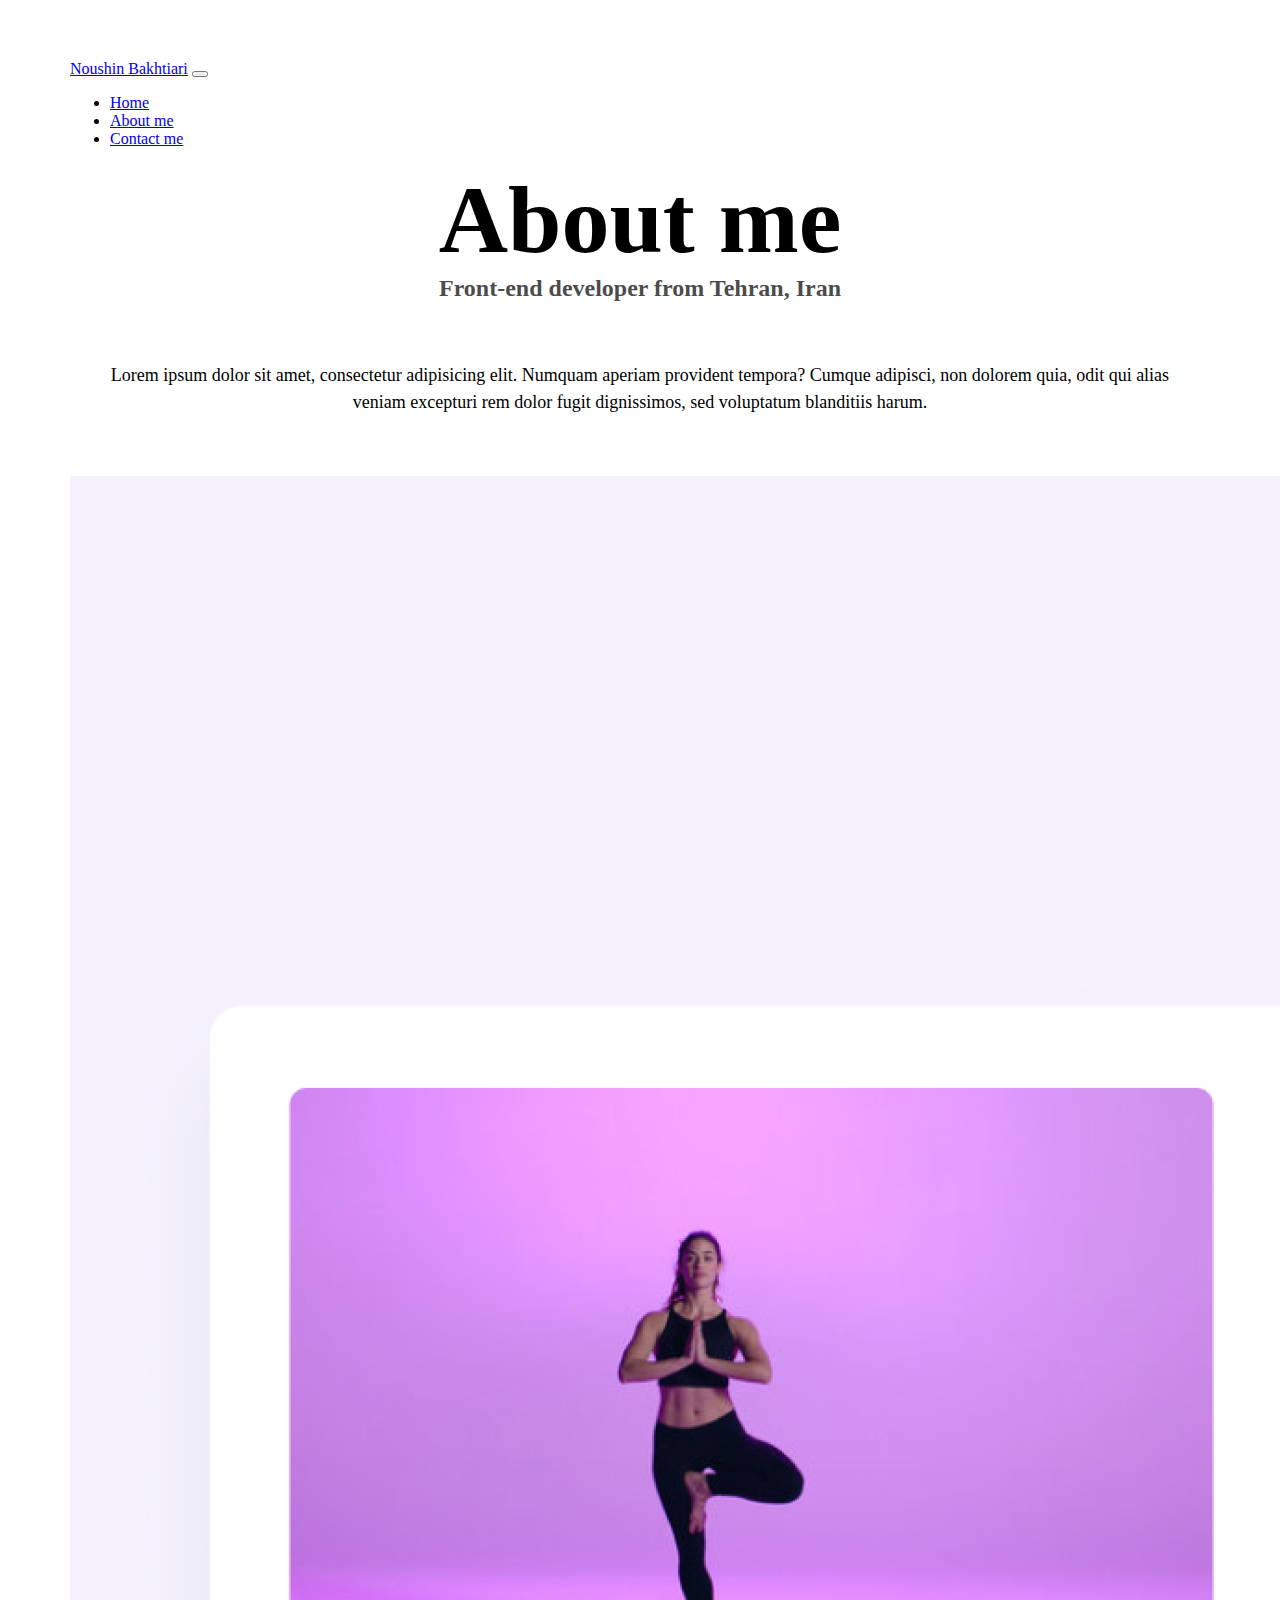
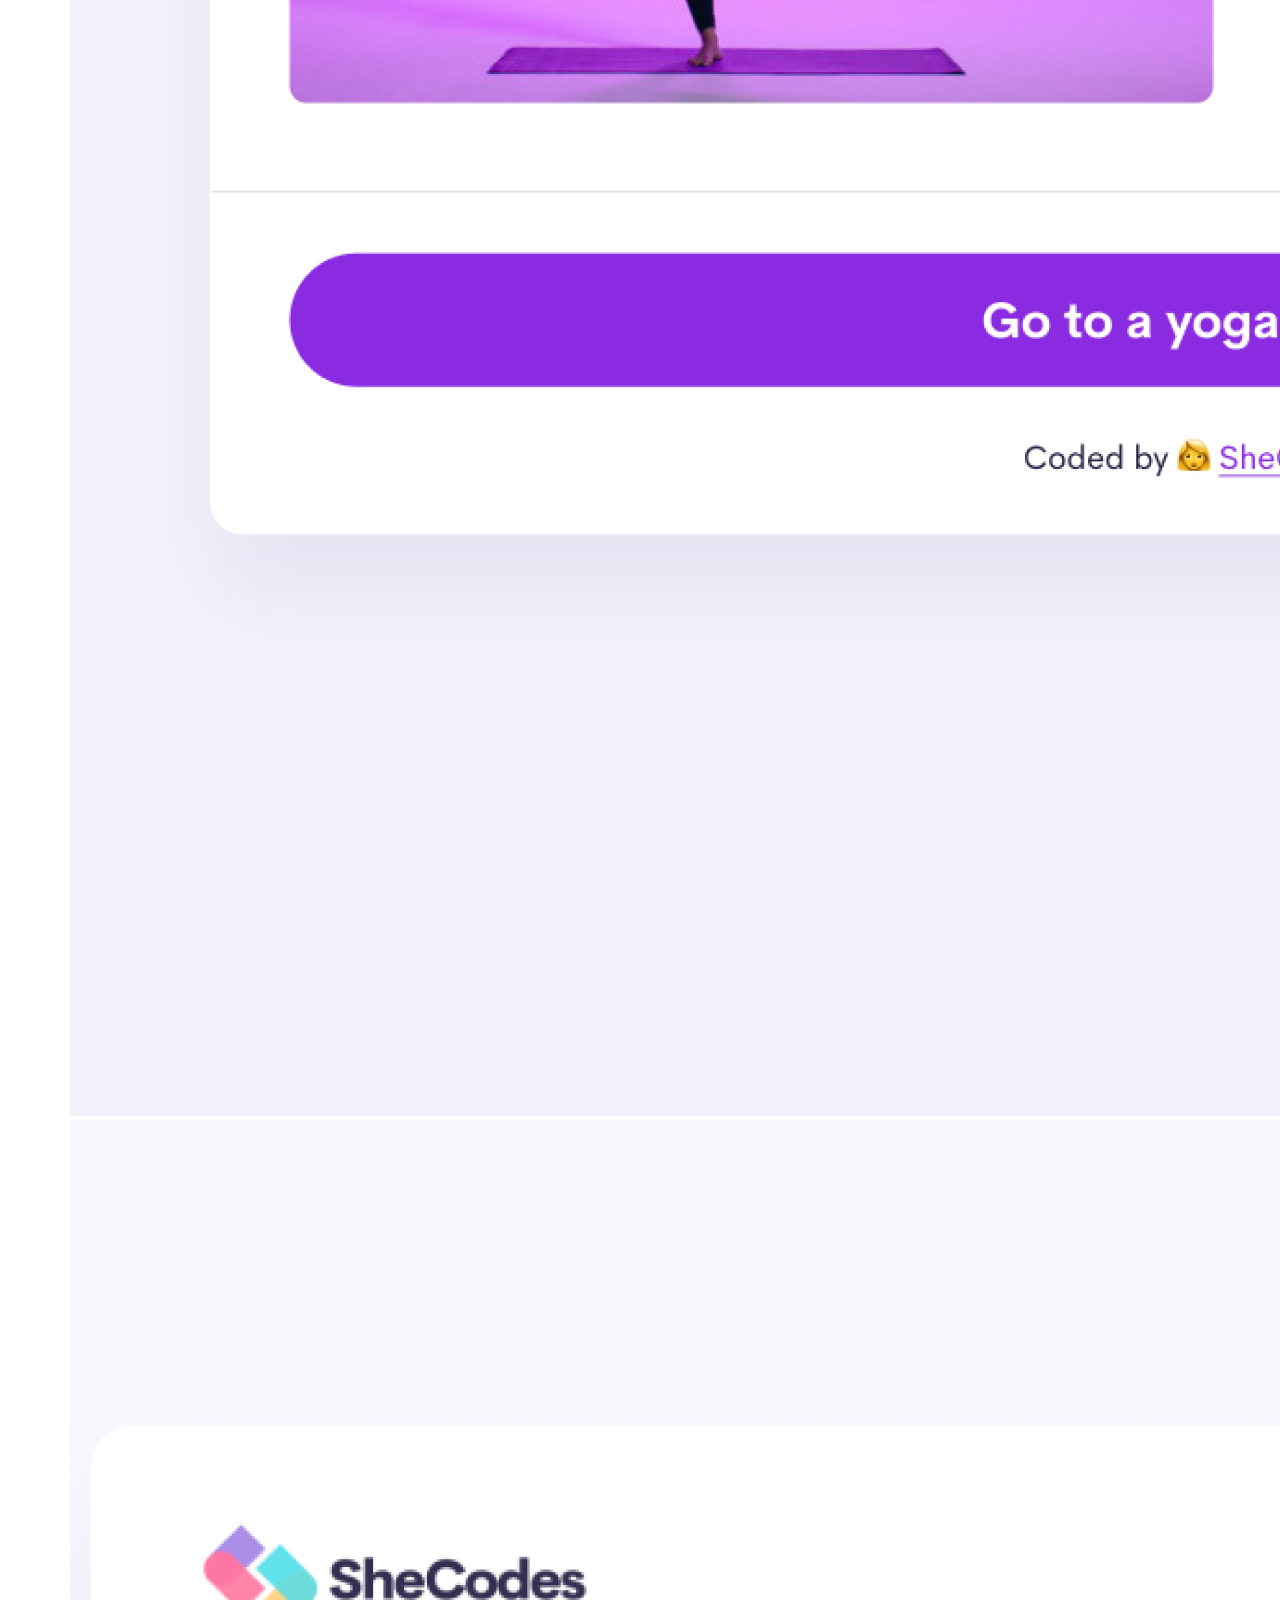
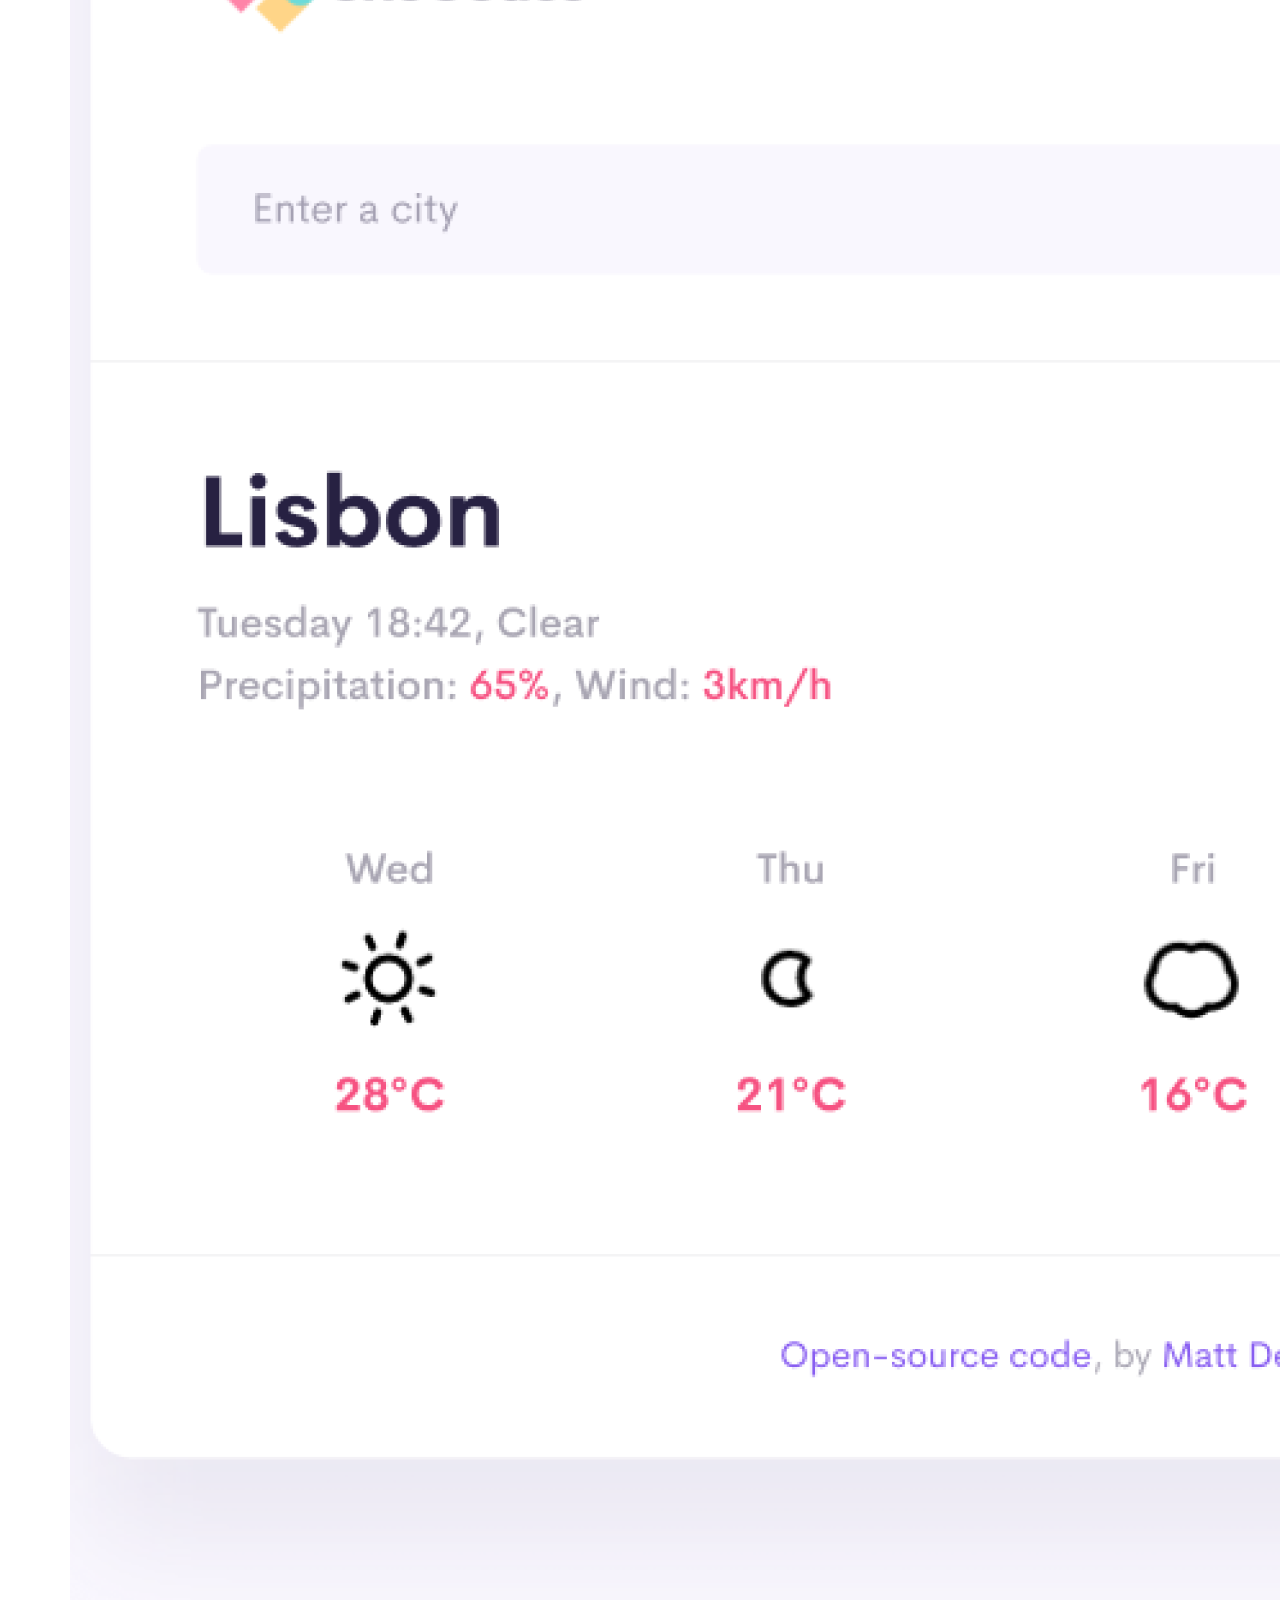
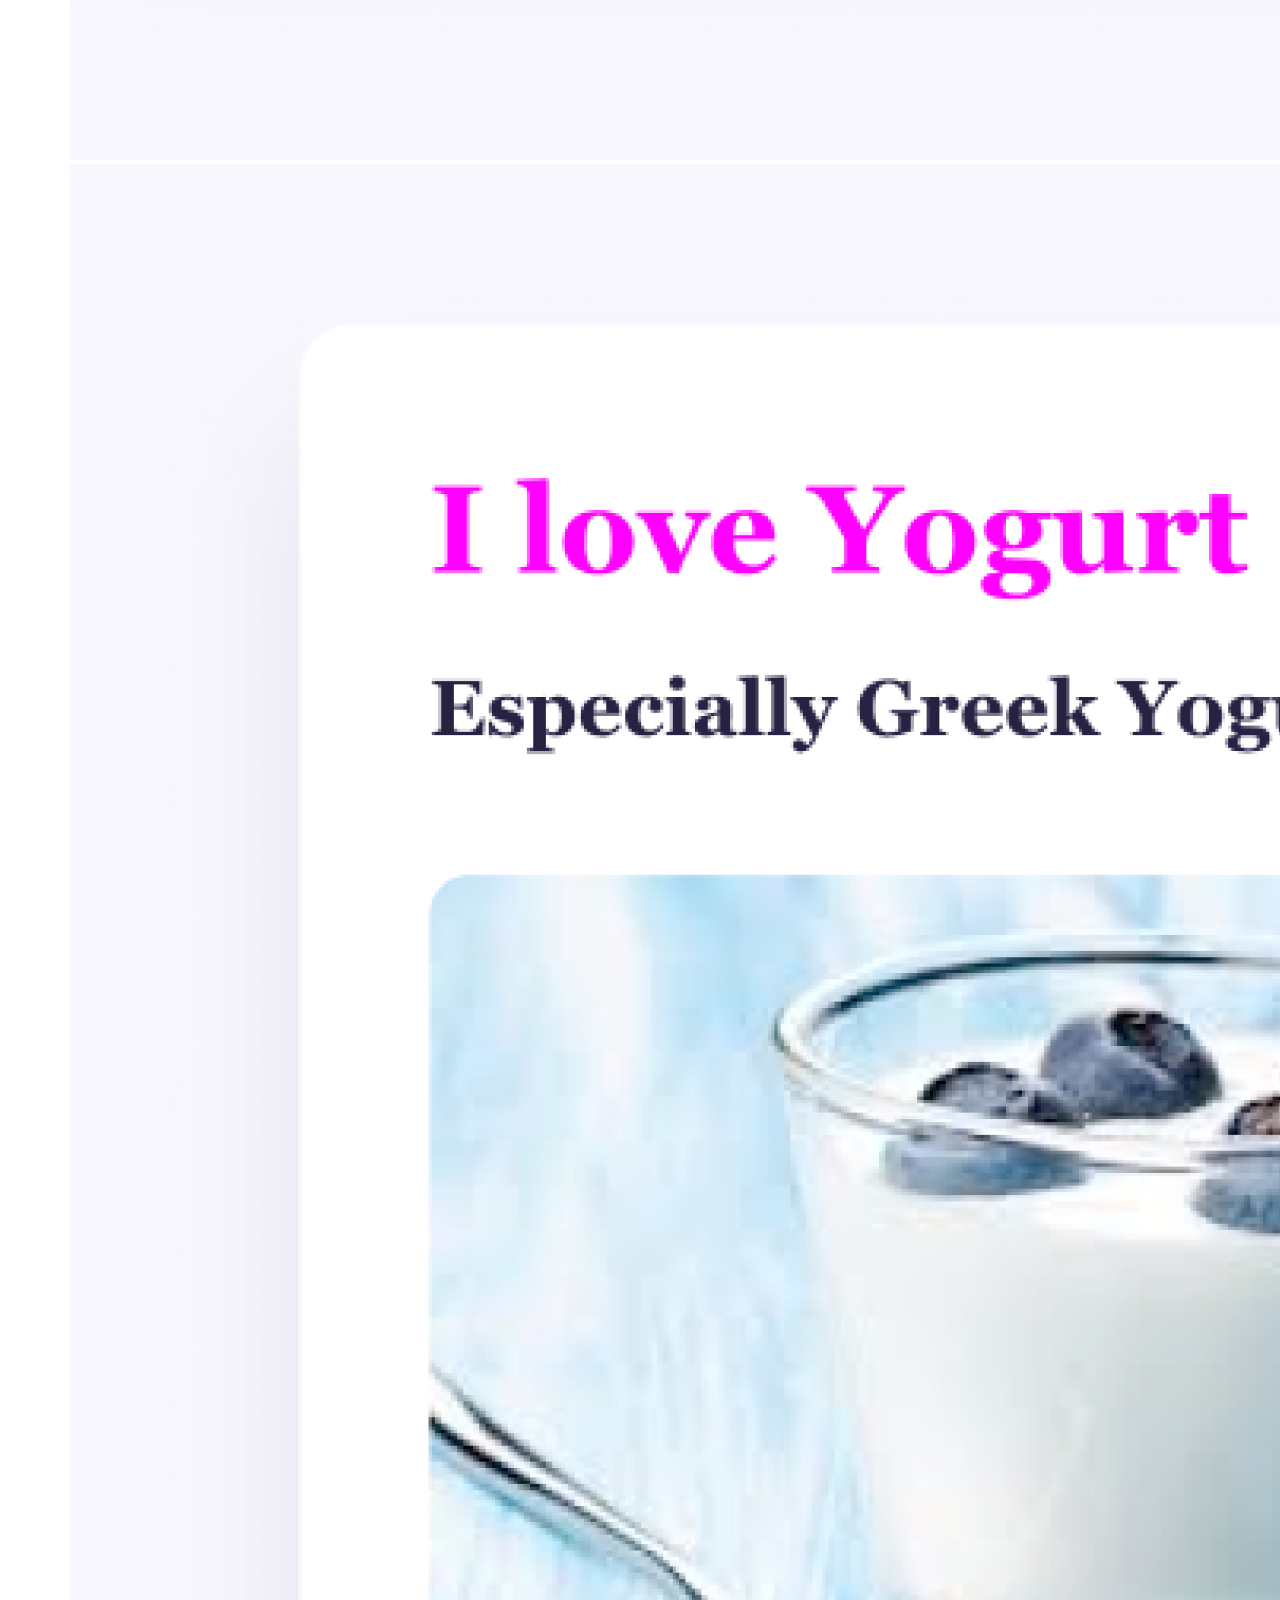
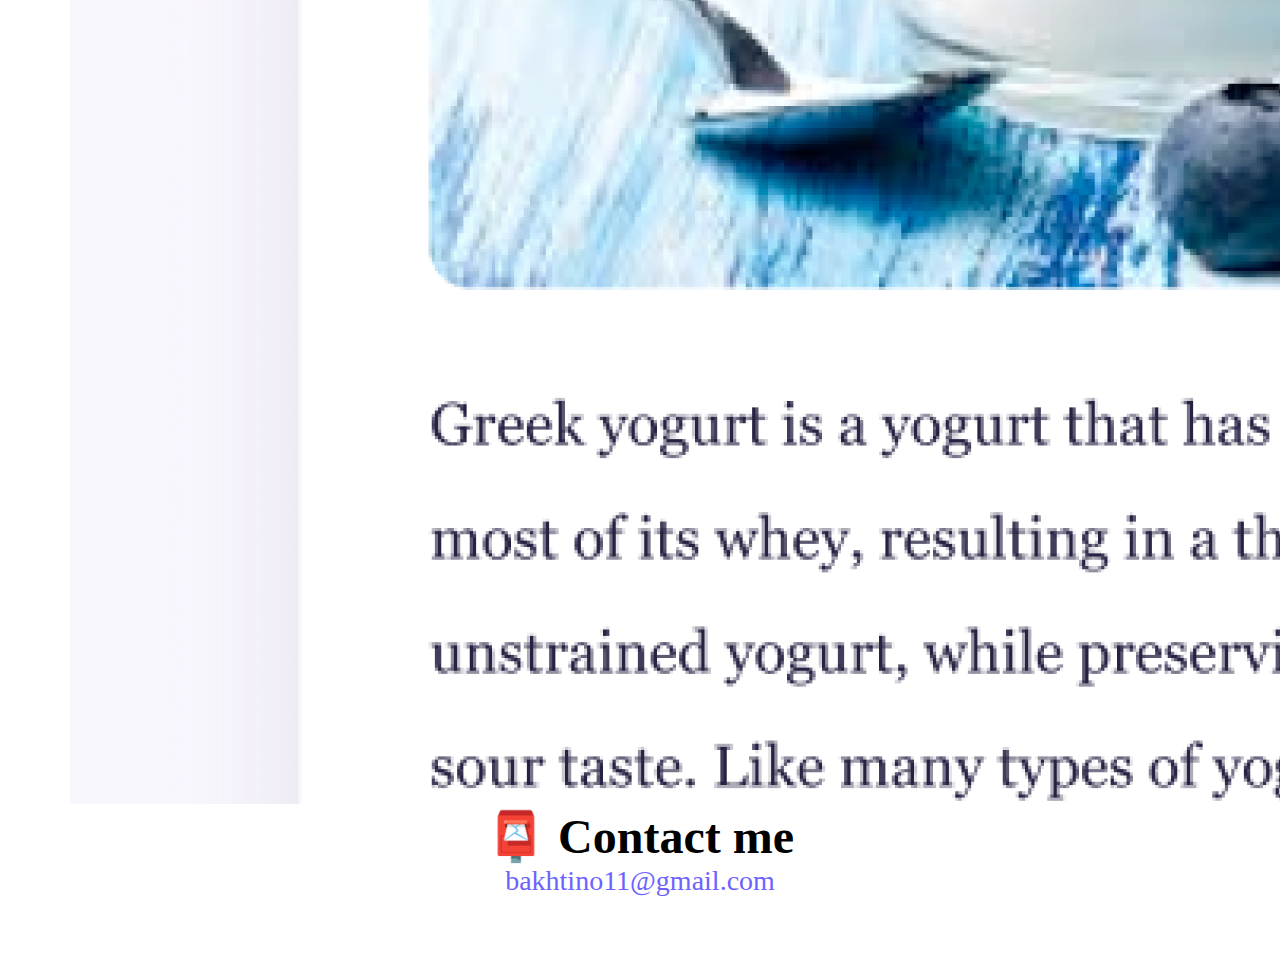
<file: about.html>
<!DOCTYPE html>
<html lang="en">
  <head>
    <link href="https://cdn.jsdelivr.net/npm/bootstrap@5.3.0-alpha3/dist/css/bootstrap.min.css" rel="stylesheet" integrity="sha384-KK94CHFLLe+nY2dmCWGMq91rCGa5gtU4mk92HdvYe+M/SXH301p5ILy+dN9+nJOZ" crossorigin="anonymous">
    <script src="https://cdn.jsdelivr.net/npm/bootstrap@5.3.0-alpha3/dist/js/bootstrap.bundle.min.js" integrity="sha384-ENjdO4Dr2bkBIFxQpeoTz1HIcje39Wm4jDKdf19U8gI4ddQ3GYNS7NTKfAdVQSZe" crossorigin="anonymous"></script>
    <meta charset="UTF-8" />
    <meta http-equiv="X-UA-Compatible" content="IE=edge" />
    <meta name="viewport" content="width=device-width, initial-scale=1.0" />
    <link rel="stylesheet" href="style.css" />
    <title>About Noushin Bakhtiari</title>
    <meta name="description" content="This is a website about my job which is coding. So the best programing in 2022 was coding HTML,CSS,JS">
  </head>
  <body>
    <nav class="navbar navbar-expand-lg navbar-light bg-light fixed-top">
      <div class="container">
        <a class="navbar-brand" href="index.html">Noushin Bakhtiari</a>
        <button class="navbar-toggler" type="button" data-bs-toggle="collapse" data-bs-target="#navbarNav" aria-controls="navbarNav" aria-expanded="false" aria-label="Toggle navigation">
          <span class="navbar-toggler-icon"></span>
        </button>
        <div class="collapse navbar-collapse" id="navbarNav">
          <ul class="navbar-nav">
            <li class="nav-item">
              <a class="nav-link active" aria-current="page" href="index.html">Home</a>
            </li>
            <li class="nav-item">
              <a class="nav-link" href="about.html" title="Read more about my coding">About me</a>
            </li>
            <li class="nav-item">
              <a class="nav-link" href="about.html#contact">Contact me</a>
            </li>
          </ul>
        </div>
      </div>
    </nav>
    <h1>About me</h1>
    <h3 class="mt-4">Front-end developer from Tehran, Iran </h3>
    <div class="about-paragraphs mt-2">
      <p >
        Lorem ipsum dolor sit amet, consectetur adipisicing elit. Numquam
        aperiam provident tempora? Cumque adipisci, non dolorem quia, odit qui
        alias veniam excepturi rem dolor fugit dignissimos, sed voluptatum
        blanditiis harum.
       </p>
    </div>
    <dov class="container">
      <div class="row d-flex ">
        <div class="col-sm-4">
          <img src="images/Yoga.png" class="img-fluid p-2 shadow rounded" alt="Yoga-photo">
        </div>
        <div class="col-sm-4">
          <img src="images/Weather.png" class="img-fluid p-2 shadow rounded" alt="Weather-photo" >
        </div>
        <div class="col-sm-4">
          <img src="images/Yogurt.png" class="img-fluid p-2 shadow rounded" alt="Yogurt-photo">
        </div>
      </div>
    </dov>
    <div id="contact" >
      <h2 class="contact mb-3">📮 Contact me</h2>
      <a href="mailto:bakhtino11@gmail.com" class="email-link" title="Contact my email address"> bakhtino11@gmail.com </a>
    </div>
  </body>
</html>
</file>
<file: style.css>
:root {
    --primary-color: #6c63ff;
    --secondary-color: #f5f2fe;
    --box-shadow: 0 5px 10px rgba(0, 0, 0, 0.3);
  }
  
  body {
    margin: 60px auto;
    max-width: 1140px;
  }
  
  h1,
  h2,
  h3 {
    text-align: center;
    margin: 0;
  }
  
  h1 {
    font-size: 96px;
  }
  
  h2 {
    font-size: 48px;
  
  }
  
  h3 {
    font-size: 24px;
    opacity: 0.7;
  }
  
  p {
   padding: 20px;
    border-radius: 4px;
    font-size: 18px;
    line-height: 1.5; 
       
  }
  
  .navigation-links {
    display: flex;
    margin-top: 40px;
    justify-content: center;
  }
  
  .navigation-links a {
    margin: 20px;
    border-radius: 4px;
    padding: 20px 15px;
    text-decoration: none;
    text-transform: capitalize;
  }
  
  .contact-link {
    background: var(--primary-color);
    box-shadow: var(--box-shadow);
    color: white;
    font-weight: 600;
  }
  
  .about-link {
    color: var(--primary-color);
    border: 1px solid var(--primary-color);
    font-weight: 600;
  }
  
  .homepage-link {
    color: var(--primary-color);
    text-align: center;
    display: block;
  }
  
  .about-paragraphs {
    display: flex;
    margin: 30px 0;
  }
  
  .about-paragraphs p {
    margin: 10px;
    text-align: center;
     }
  
  .email-link {
    display: flex;
    justify-content: center;
    color: var(--primary-color);
    font-size: 28px;
    text-decoration: none;
  }
  
  .email-link:hover {
    text-decoration: underline;
  }
 
  .primary-link {
    border-radius: 4px;
    margin-left: 25px;
    padding: 20px 15px;
    text-decoration: none;
    text-transform: capitalize;
    background: var(--primary-color);
    box-shadow: var(--box-shadow);
    color: white;
    font-weight: 600;
}

@media (max-width:600px) {
  h1{
    font-size:40px;
    margin-top: 120px;    
  }
  h2{
    font-size: 30px;
    text-align: center;
    margin-top: 120px;
  }
  h3{
    font-size: 18px;
    text-align: center;
  }
  p {
    text-align: justify;
  }
  .primary-link{
    display: block;
    margin-right: 20px;
    text-align: center;
    font-weight: bold;
  }
  .app{
    font-size: 25px;
    font-weight: 900;
  }
  .contact{
    font-size: 20px;
  }
  .email-link{
    font-size: 20px;
    text-decoration: underline;
  } 
  .about-paragraphs{
text-align: justify;
  }
  }
</file>
